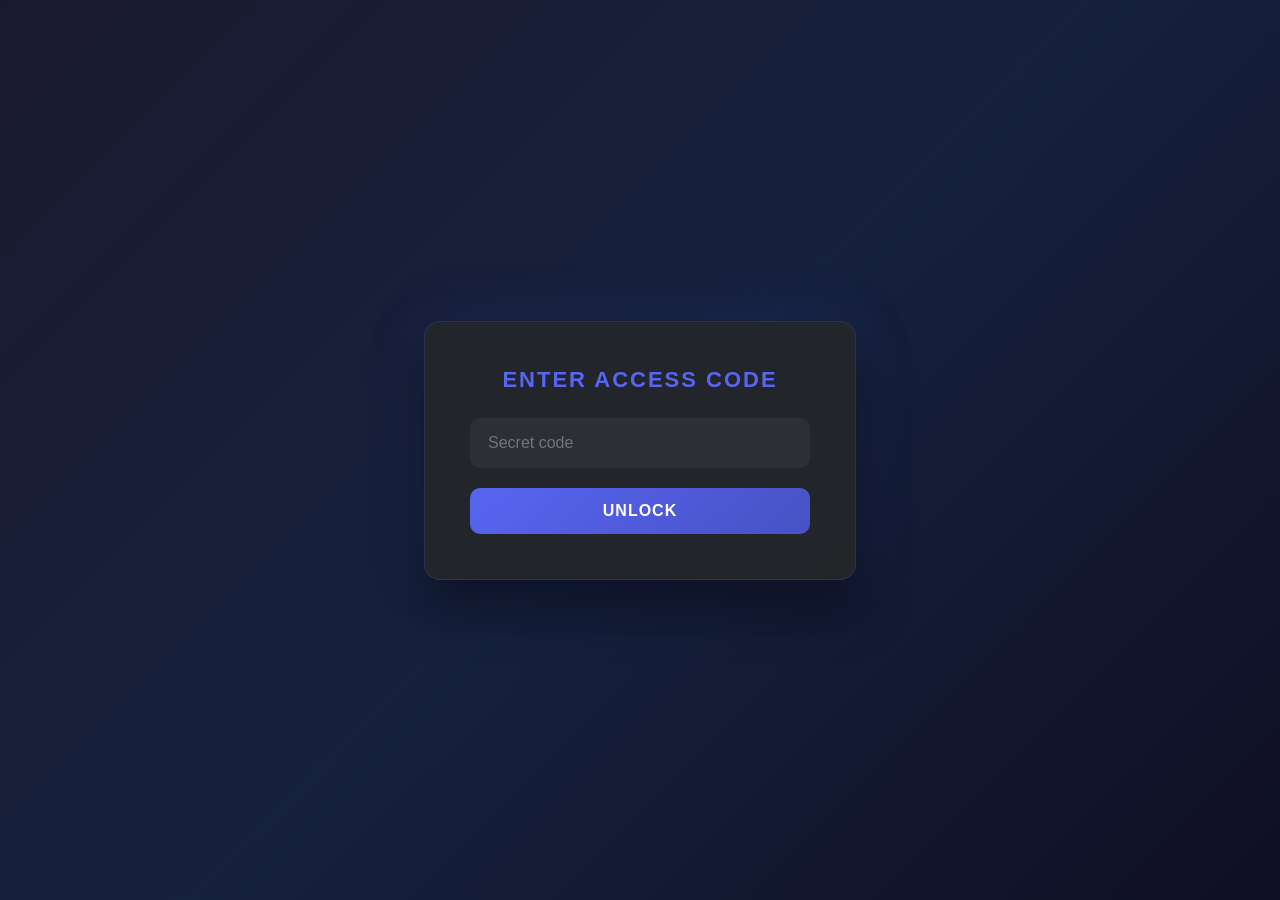
<file: secret/secretpage.html>
<!doctype html>
<html lang="en">
  <head>
    <meta charset="UTF-8" />
    <title>ȉ̸͖̺̼̫̘̼͍̼̲̰̃̓̃̓̏̄̃̒́̊̚͜͜͝͠ͅ ̵̠̘̠̘̺̭͕̱̰̒̐̊͛̅͑́͜h̷̟͖̹͍̮͓̽͂̾͒̈́̿̉͛̑͊̑̅̚̕̕ò̷̧̳͚̳̭̱̜̩̤̙̥͖̠̞͙̞p̵̦̰͓̭̥͗̃͌͗̕è̴̻͂̈́͒̏͛͂̆́͊̃̾͋͌̚͝ ̸̣̟͍̔̉̉͒̌̌̅͂͝t̷̰̖̻̤̖͆͆̇̄̀̾́̕ḧ̷̨̭́̑̈́̓͝ͅĩ̷̳̝̹̼͙̲̱̺̗͈̥̝̗͚̑̽͋̇͋̒͠ş̴̡̤͖̱̳̫̱̗̠̿̂̅̚ ̷̦̰͙́͘ẖ̶̛̯̎̑̒͆͐͌͌͆̈̆͛̌͝u̶̡̧̧͇͙̖̻̅̈͜r̴͎̹̒̔̂̔t̸̢̡̛͉̗̲̣̤̖͈͚̬͖̊̍͌̉̌̃͜͝͝s̶̡̩̤͓̼̪͚̈́̋̾̊̈́̽͆́</title>
    <link rel="icon" type="image/x-icon" href="/resources/favicon2.ico" />
    <link rel="stylesheet" href="/secret/secretpage.css" />
    <script src="/secret/secretscript.js"></script>
  </head>

  <body>
    <div class="access-box">
      <h2>Enter Access Code</h2>
      <input type="password" id="codeInput" placeholder="Secret code" />
      <button onclick="checkCode()">Unlock</button>
      <div class="error" id="errorMsg">uh oh!</div>
    </div>
  </body>
</html>
</file>
<file: secret/secretpage.css>
body {
  background: linear-gradient(135deg, #1a1a2e 0%, #16213e 50%, #0f0f23 100%);
  font-family: "Segoe UI", Arial, sans-serif;
  color: #ffffff;
  display: flex;
  justify-content: center;
  align-items: center;
  height: 100vh;
  margin: 0;
}

.access-box {
  background: rgba(35, 39, 42, 0.95);
  padding: 45px;
  border-radius: 16px;
  width: 340px;
  text-align: center;
  box-shadow: 0 25px 50px rgba(0, 0, 0, 0.5), 0 0 60px rgba(88, 101, 242, 0.15);
  border: 1px solid rgba(88, 101, 242, 0.2);
  animation: fadeIn 0.5s ease;
}

@keyframes fadeIn {
  from {
    opacity: 0;
    transform: translateY(-20px);
  }
  to {
    opacity: 1;
    transform: translateY(0);
  }
}

.access-box h2 {
  margin: 0 0 25px 0;
  font-weight: 600;
  font-size: 22px;
  color: #5865f2;
  text-transform: uppercase;
  letter-spacing: 2px;
}

input {
  width: 100%;
  padding: 14px 16px;
  border-radius: 10px;
  border: 2px solid #2c2f33;
  outline: none;
  margin-bottom: 20px;
  font-size: 16px;
  background: #2c2f33;
  color: #fff;
  transition: border-color 0.3s ease, box-shadow 0.3s ease;
  box-sizing: border-box;
}

input:focus {
  border-color: #5865f2;
  box-shadow: 0 0 15px rgba(88, 101, 242, 0.3);
}

input::placeholder {
  color: #72767d;
}

button {
  width: 100%;
  padding: 14px;
  background: linear-gradient(135deg, #5865f2 0%, #4752c4 100%);
  border: none;
  border-radius: 10px;
  color: #fff;
  font-size: 16px;
  font-weight: 600;
  cursor: pointer;
  transition: all 0.3s ease;
  text-transform: uppercase;
  letter-spacing: 1px;
}

button:hover {
  background: linear-gradient(135deg, #4752c4 0%, #3c45a5 100%);
  transform: translateY(-3px);
  box-shadow: 0 10px 30px rgba(88, 101, 242, 0.4);
}

button:active {
  transform: translateY(-1px);
}

.error {
  color: #ff6b6b;
  margin-top: 18px;
  display: none;
  font-size: 14px;
  font-weight: 500;
  animation: shake 0.5s ease;
}

@keyframes shake {
  0%, 100% { transform: translateX(0); }
  25% { transform: translateX(-5px); }
  75% { transform: translateX(5px); }
}

/* tenhle kod DEFINITIVNE NEBYL ukradnut
</file>
